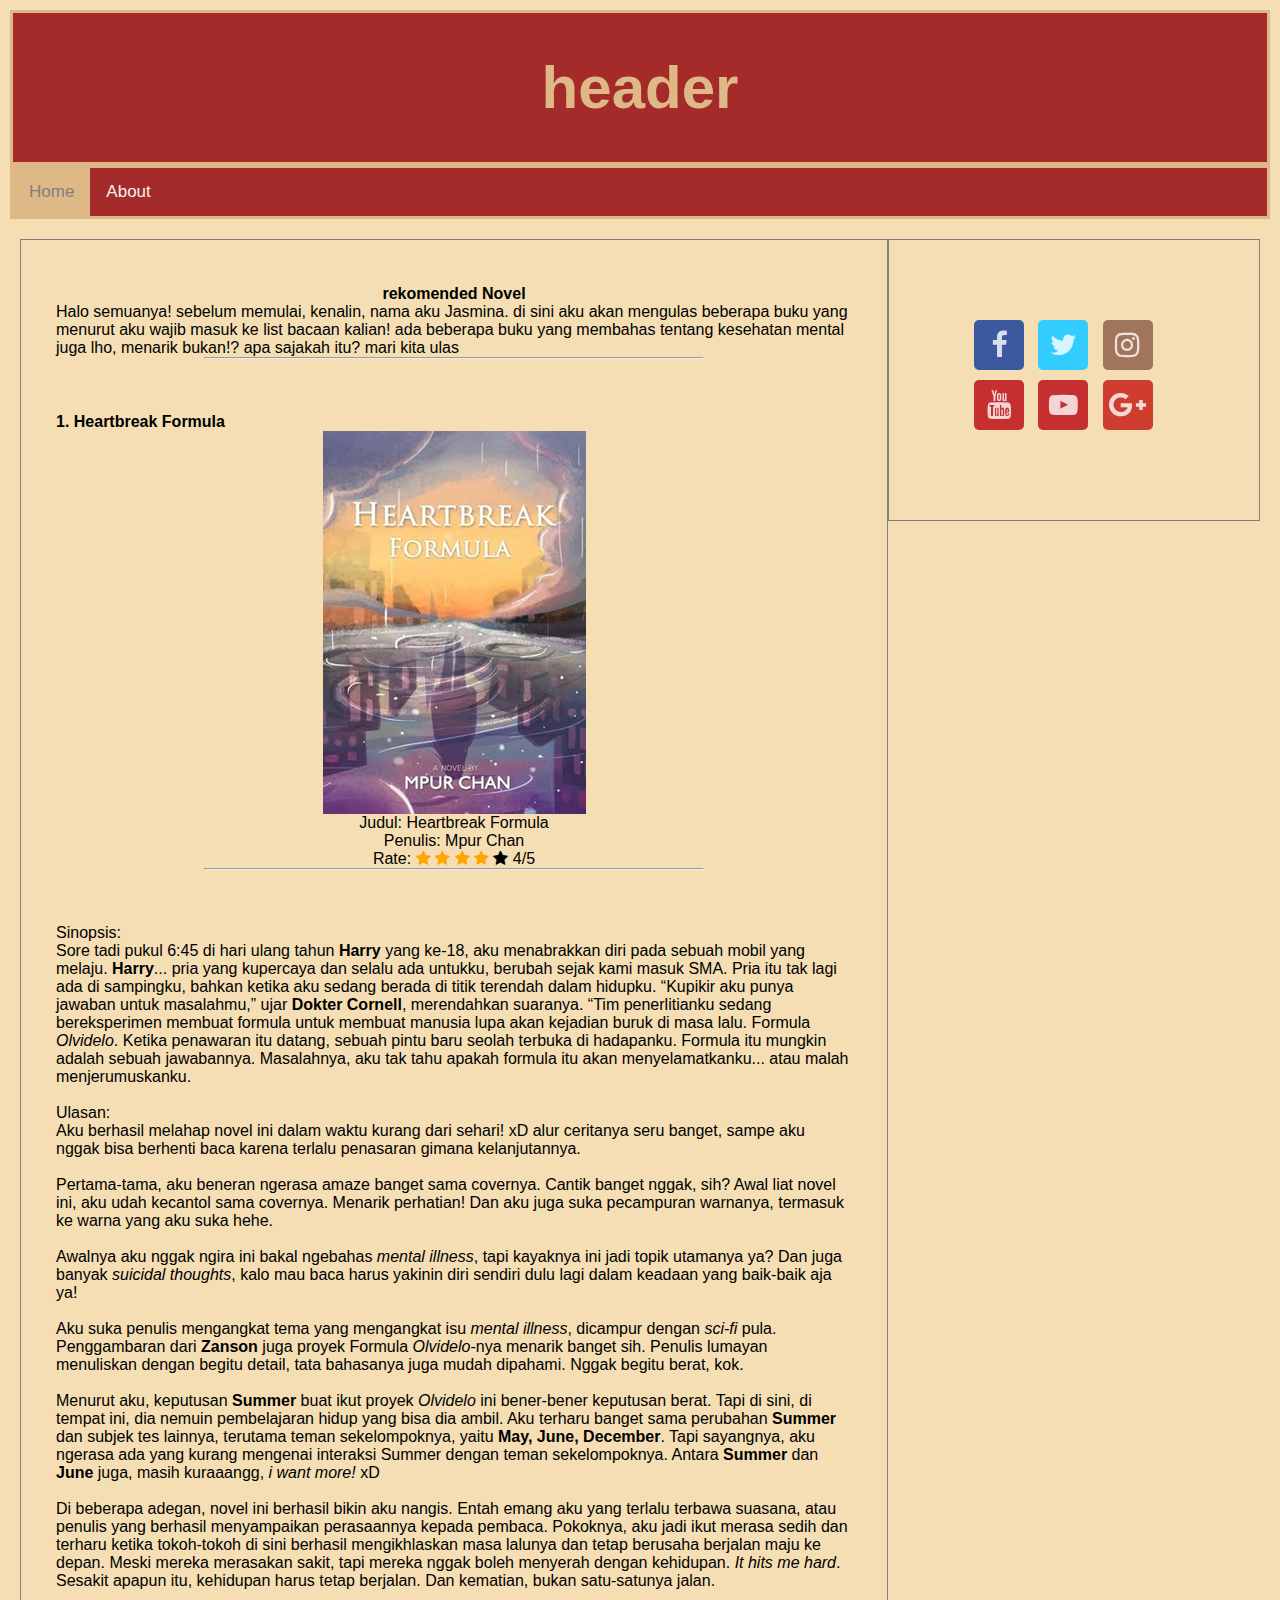
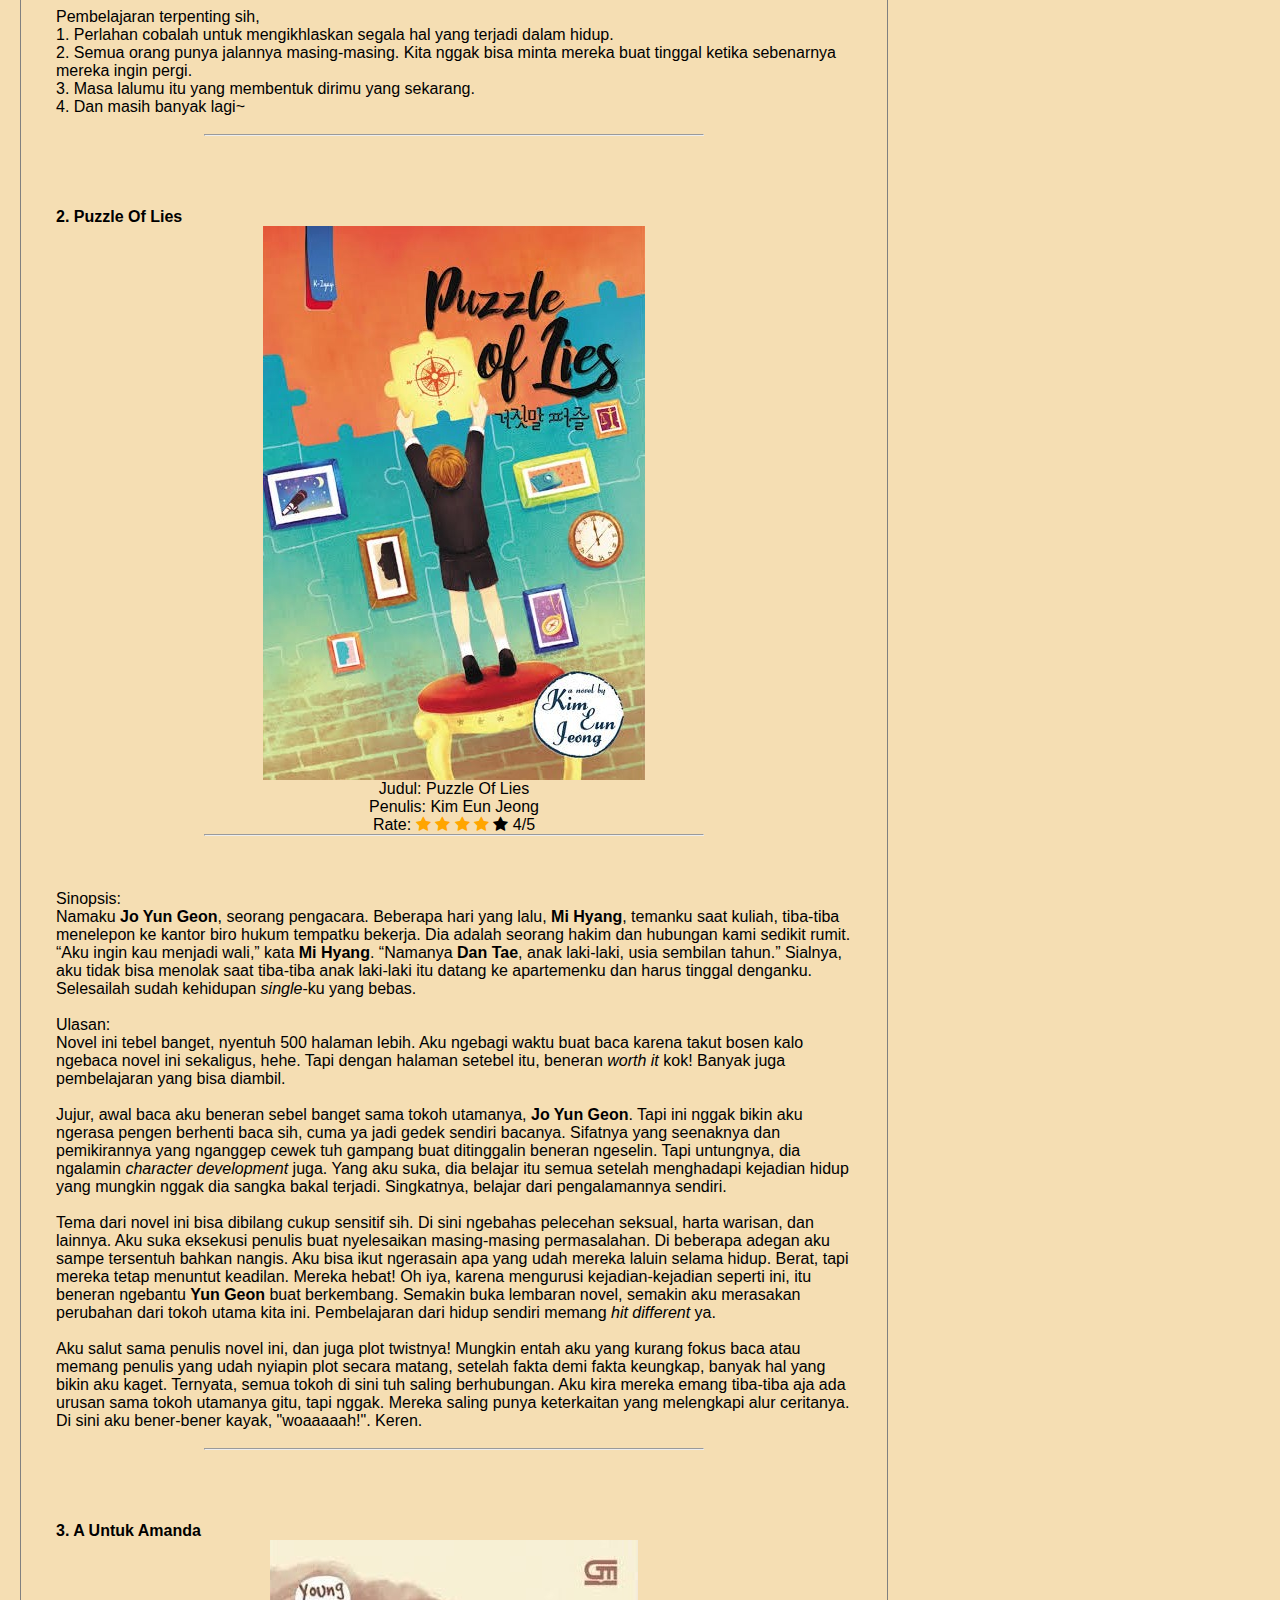
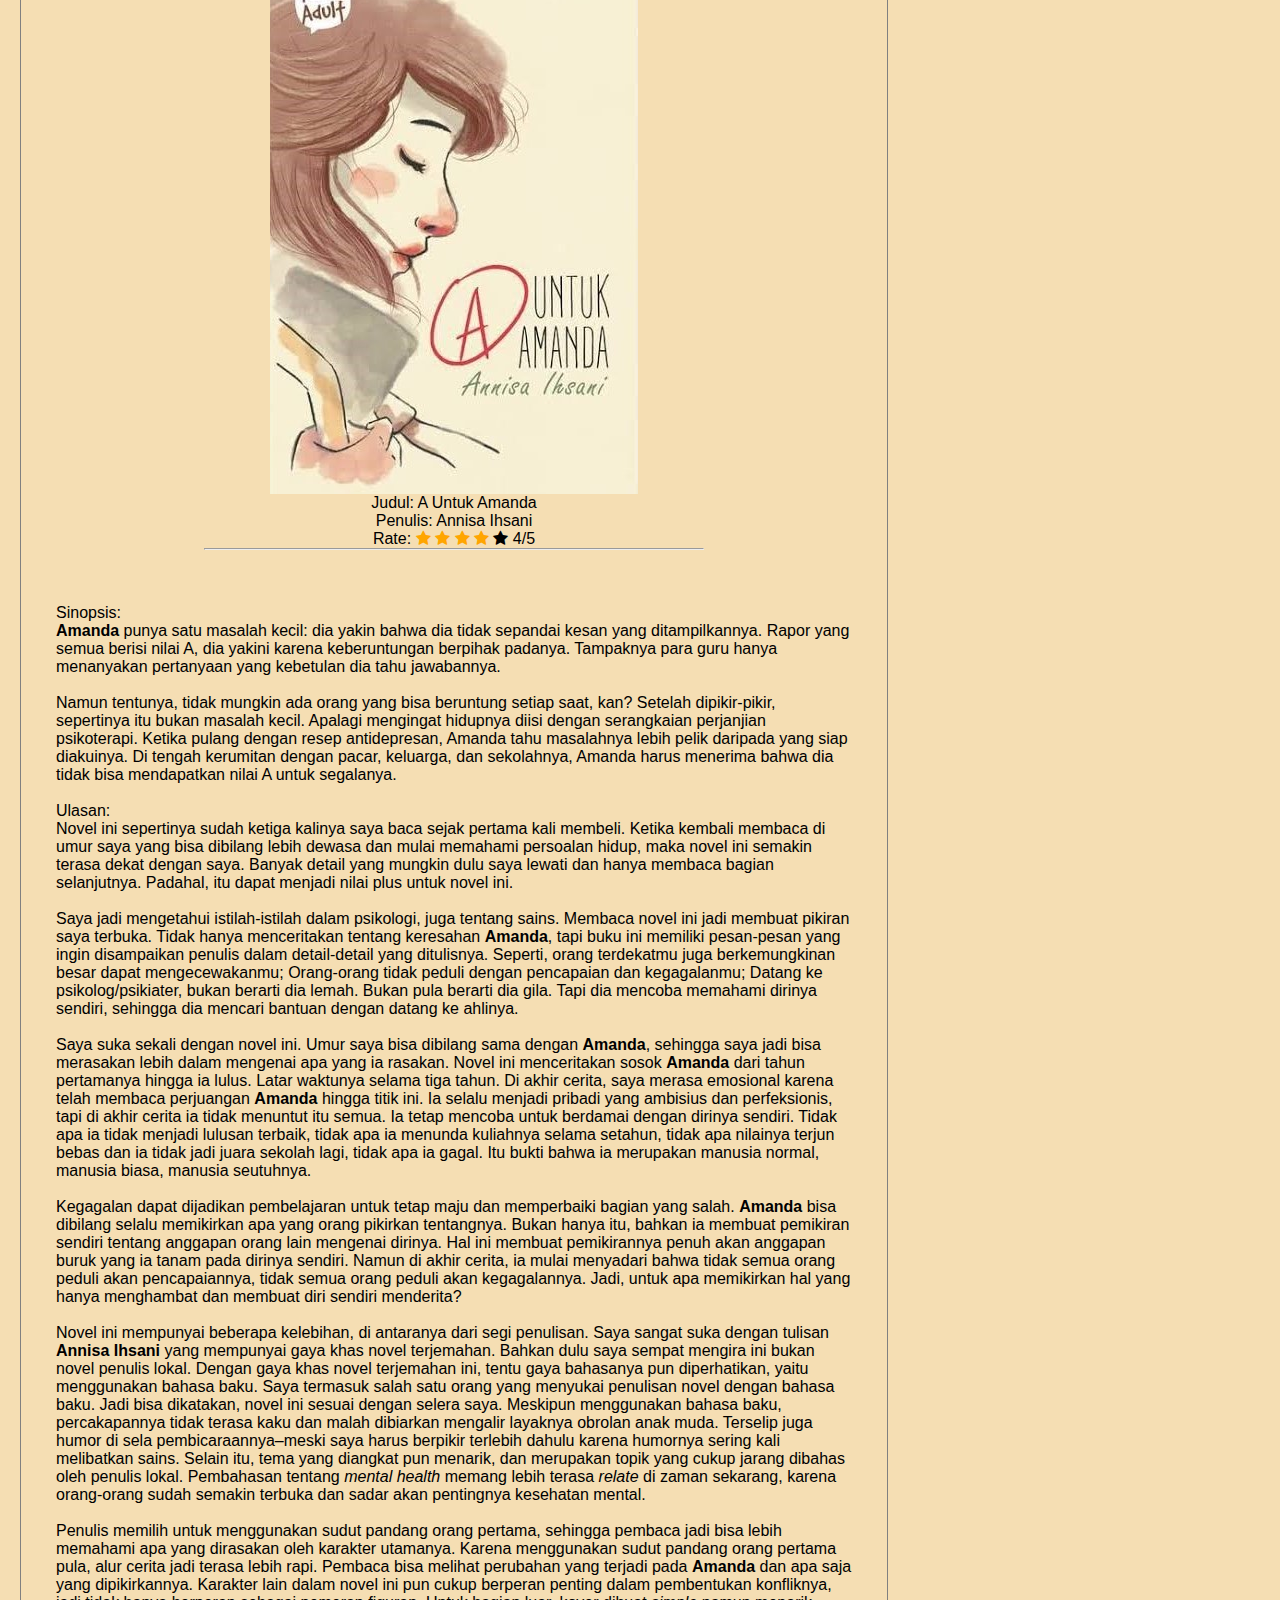
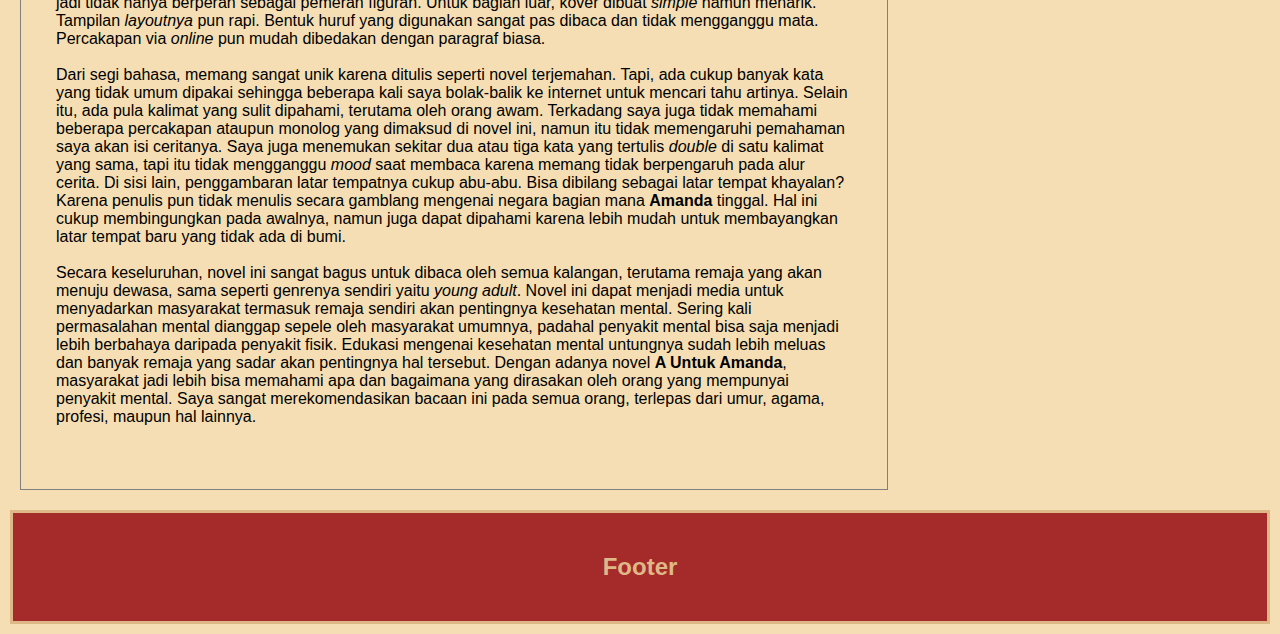
<file: index.html>
<!DOCTYPE html>
<html lang="en" >
<head>
  <meta charset="UTF-8">
  <title>review novel</title>
  <link rel="stylesheet" href="style.css">
  <link rel='stylesheet' href='https:////netdna.bootstrapcdn.com/font-awesome/4.0.3/css/font-awesome.css'><link rel="stylesheet" href="./style.css">
</head>

<body>
<!--header-->
<header>
  <p id="header"><b>header</b></p>
</header>
<!--nav-->
<div class="topnav">
  <a class="active" href="#home">Home</a>
  <a href="">About</a>
</div>


<!--content-->
<main>
  <!--article-->
  <article>
    <main>
      <div class="wrapper">
      <div class="main">
  
            <!--judul artikel-->
          <p id="a1"><b>rekomended Novel</b> </p> 
  
            <!--pengenalan penulis-->
          <p>Halo semuanya! sebelum memulai, kenalin, nama aku Jasmina. di sini aku akan mengulas beberapa buku yang menurut aku wajib masuk ke list bacaan kalian! ada beberapa buku yang membahas tentang kesehatan mental juga lho, menarik bukan!? apa sajakah itu? mari kita ulas </p>
  <hr> <br> <br>
  
  <br>
  <p> <b> 1. Heartbreak Formula</b></p>
  <!--gambar-->
  
  <img src="breakheart.png" alt="" srcset="">
  
  <!--keterangan buku-->
  <p id="a1"> Judul: Heartbreak Formula</p>
  <p id="a1"> Penulis: Mpur Chan</p>
  
  <!--rating-->
  <p id="a1"><span class="heading">Rate:</span>
  <span class="fa fa-star checked"></span>
  <span class="fa fa-star checked"></span>
  <span class="fa fa-star checked"></span>
  <span class="fa fa-star checked"></span>
  <span class="fa fa-star"></span>
  <span class="heading">4/5</span></p>
  <hr><br><br>
  <br>
  
  <!--sinopsis-->
  <p> Sinopsis: </p>
  <p> Sore tadi pukul 6:45 di hari ulang tahun <b>Harry</b> yang ke-18, aku menabrakkan diri pada sebuah mobil yang melaju.
  <b>Harry</b>... pria yang kupercaya dan selalu ada untukku, berubah sejak kami masuk SMA.
  Pria itu tak lagi ada di sampingku, bahkan ketika aku sedang berada di titik terendah dalam hidupku.
  “Kupikir aku punya jawaban untuk masalahmu,” ujar <b>Dokter Cornell</b>, merendahkan suaranya. “Tim penerlitianku sedang bereksperimen membuat formula untuk membuat manusia lupa akan kejadian buruk di masa lalu. Formula <i>Olvidelo</i>.
  Ketika penawaran itu datang, sebuah pintu baru seolah terbuka di hadapanku.
  Formula itu mungkin adalah sebuah jawabannya. Masalahnya, aku tak tahu apakah formula itu akan menyelamatkanku... atau malah menjerumuskanku.
  </p>
  <br>
  <!--ulasan-->
  <p> Ulasan: </p>
  <p>Aku berhasil melahap novel ini dalam waktu kurang dari sehari! xD alur ceritanya seru banget, sampe aku nggak bisa berhenti baca karena terlalu penasaran gimana kelanjutannya. <br>
  <br>
  Pertama-tama, aku beneran ngerasa amaze banget sama covernya. Cantik banget nggak, sih? Awal liat novel ini, aku udah kecantol sama covernya. Menarik perhatian! Dan aku juga suka pecampuran warnanya, termasuk ke warna yang aku suka hehe. <br>
  <br>
  Awalnya aku nggak ngira ini bakal ngebahas <i>mental illness</i>, tapi kayaknya ini jadi topik utamanya ya? Dan juga banyak <i>suicidal thoughts</i>, kalo mau baca harus yakinin diri sendiri dulu lagi dalam keadaan yang baik-baik aja ya! <br>
  <br>
  Aku suka penulis mengangkat tema yang mengangkat isu <i>mental illness</i>, dicampur dengan <i>sci-fi</i> pula. Penggambaran dari <b>Zanson</b> juga proyek Formula <i>Olvidelo</i>-nya menarik banget sih. Penulis lumayan menuliskan dengan begitu detail, tata bahasanya juga mudah dipahami. Nggak begitu berat, kok. <br>
  <br>
  Menurut aku, keputusan <b>Summer</b> buat ikut proyek <i>Olvidelo</i> ini bener-bener keputusan berat. Tapi di sini, di tempat ini, dia nemuin pembelajaran hidup yang bisa dia ambil. Aku terharu banget sama perubahan <b>Summer</b> dan subjek tes lainnya, terutama teman sekelompoknya, yaitu <b>May, June, December</b>. Tapi sayangnya, aku ngerasa ada yang kurang mengenai interaksi Summer dengan teman sekelompoknya. Antara <b>Summer</b> dan <b>June</b> juga, masih kuraaangg, <i>i want more!</i> xD <br>
  <br>
  Di beberapa adegan, novel ini berhasil bikin aku nangis. Entah emang aku yang terlalu terbawa suasana, atau penulis yang berhasil menyampaikan perasaannya kepada pembaca. Pokoknya, aku jadi ikut merasa sedih dan terharu ketika tokoh-tokoh di sini berhasil mengikhlaskan masa lalunya dan tetap berusaha berjalan maju ke depan. Meski mereka merasakan sakit, tapi mereka nggak boleh menyerah dengan kehidupan. <i>It hits me hard</i>. Sesakit apapun itu, kehidupan harus tetap berjalan. Dan kematian, bukan satu-satunya jalan. <br>
  <br>
  Pembelajaran terpenting sih,<br>
  1. Perlahan cobalah untuk mengikhlaskan segala hal yang terjadi dalam hidup. <br>
  2. Semua orang punya jalannya masing-masing. Kita nggak bisa minta mereka buat tinggal ketika sebenarnya mereka ingin pergi. <br>
  3. Masa lalumu itu yang membentuk dirimu yang sekarang. <br>
  4. Dan masih banyak lagi~ <br>
  </p> 
  <br>
  <hr>
  <br>
  <br>
  <br><br>
  <!--ulasan buku 2-->
  <p><b>2. Puzzle Of Lies</b></p>
  
  <img src="puzzle.jpeg" alt="">
  
  <p id="a1">Judul: Puzzle Of Lies</p>
  <p id="a1">Penulis: Kim Eun Jeong</p>
  
  <p id="a1"><span class="heading">Rate:</span>
    <span class="fa fa-star checked"></span>
    <span class="fa fa-star checked"></span>
    <span class="fa fa-star checked"></span>
    <span class="fa fa-star checked"></span>
    <span class="fa fa-star"></span>
    <span class="heading">4/5</span></p>
    <hr><br><br>
    <br>
    
  
    
    <p>Sinopsis:</p>
  
    <p>Namaku <b>Jo Yun Geon</b>, seorang pengacara.
      Beberapa hari yang lalu, <b>Mi Hyang</b>, temanku saat kuliah, tiba-tiba menelepon ke kantor biro hukum tempatku bekerja. Dia adalah seorang hakim dan hubungan kami sedikit rumit.
      “Aku ingin kau menjadi wali,” kata <b>Mi Hyang</b>. “Namanya <b>Dan Tae</b>, anak laki-laki, usia sembilan tahun.”
      Sialnya, aku tidak bisa menolak saat tiba-tiba anak laki-laki itu datang ke apartemenku dan harus tinggal denganku. 
      Selesailah sudah kehidupan <i>single</i>-ku yang bebas.
      </p>
  
  <br>
      <p>Ulasan:</p>
  
      <p>Novel ini tebel banget, nyentuh 500 halaman lebih. Aku ngebagi waktu buat baca karena takut bosen kalo ngebaca novel ini sekaligus, hehe. Tapi dengan halaman setebel itu, beneran <i>worth it</i> kok! Banyak juga pembelajaran yang bisa diambil. <br>
  <br>
  Jujur, awal baca aku beneran sebel banget sama tokoh utamanya, <b>Jo Yun Geon</b>. Tapi ini nggak bikin aku ngerasa pengen berhenti baca sih, cuma ya jadi gedek sendiri bacanya. Sifatnya yang seenaknya dan pemikirannya yang nganggep cewek tuh gampang buat ditinggalin beneran ngeselin. Tapi untungnya, dia ngalamin <i>character development</i> juga. Yang aku suka, dia belajar itu semua setelah menghadapi kejadian hidup yang mungkin nggak dia sangka bakal terjadi. Singkatnya, belajar dari pengalamannya sendiri. <br>
  <br>
  Tema dari novel ini bisa dibilang cukup sensitif sih. Di sini ngebahas pelecehan seksual, harta warisan, dan lainnya. Aku suka eksekusi penulis buat nyelesaikan masing-masing permasalahan. Di beberapa adegan aku sampe tersentuh bahkan nangis. Aku bisa ikut ngerasain apa yang udah mereka laluin selama hidup. Berat, tapi mereka tetap menuntut keadilan. Mereka hebat! Oh iya, karena mengurusi kejadian-kejadian seperti ini, itu beneran ngebantu <b>Yun Geon</b> buat berkembang. Semakin buka lembaran novel, semakin aku merasakan perubahan dari tokoh utama kita ini. Pembelajaran dari hidup sendiri memang <i>hit different</i> ya. <br>
  <br>
  Aku salut sama penulis novel ini, dan juga plot twistnya! Mungkin entah aku yang kurang fokus baca atau memang penulis yang udah nyiapin plot secara matang, setelah fakta demi fakta keungkap, banyak hal yang bikin aku kaget. Ternyata, semua tokoh di sini tuh saling berhubungan. Aku kira mereka emang tiba-tiba aja ada urusan sama tokoh utamanya gitu, tapi nggak. Mereka saling punya keterkaitan yang melengkapi alur ceritanya. Di sini aku bener-bener kayak, "woaaaaah!". Keren. <br>
      </p>
  <br>
      <hr><br><br>
      <br><br>
  
      <p><b>3. A Untuk Amanda</b></p>
  
      <img src="Amanda.jpg " alt="Amanda" >
      
      <p id="a1">Judul: A Untuk Amanda</p>
      <p id="a1">Penulis: Annisa Ihsani</p>
      
      <p id="a1"><span class="heading">Rate:</span>
        <span class="fa fa-star checked"></span>
        <span class="fa fa-star checked"></span>
        <span class="fa fa-star checked"></span>
        <span class="fa fa-star checked"></span>
        <span class="fa fa-star"></span>
        <span class="heading">4/5</span></p>
        <hr><br><br>
        <br>
  
        <p>Sinopsis:</p>
  
        <p><b>Amanda</b> punya satu masalah kecil: dia yakin bahwa dia tidak sepandai kesan yang ditampilkannya. Rapor yang semua berisi nilai A, dia yakini karena keberuntungan berpihak padanya. Tampaknya para guru hanya menanyakan pertanyaan yang kebetulan dia tahu jawabannya. <br>
         <br>
          Namun tentunya, tidak mungkin ada orang yang bisa beruntung setiap saat, kan? 
          Setelah dipikir-pikir, sepertinya itu bukan masalah kecil. Apalagi mengingat hidupnya diisi dengan serangkaian perjanjian psikoterapi. Ketika pulang dengan resep antidepresan, Amanda tahu masalahnya lebih pelik daripada yang siap diakuinya.
          Di tengah kerumitan dengan pacar, keluarga, dan sekolahnya, Amanda harus menerima bahwa dia tidak bisa mendapatkan nilai A untuk segalanya.
          </p>
  <br>
          <p>Ulasan:</p>
  
          <p>Novel ini sepertinya sudah ketiga kalinya saya baca sejak pertama kali membeli. Ketika kembali membaca di umur saya yang bisa dibilang lebih dewasa dan mulai memahami persoalan hidup, maka novel ini semakin terasa dekat dengan saya. Banyak detail yang mungkin dulu saya lewati dan hanya membaca bagian selanjutnya. Padahal, itu dapat menjadi nilai plus untuk novel ini. <br>
          <br>
          Saya jadi mengetahui istilah-istilah dalam psikologi, juga tentang sains. Membaca novel ini jadi membuat pikiran saya terbuka. Tidak hanya menceritakan tentang keresahan <b>Amanda</b>, tapi buku ini memiliki pesan-pesan yang ingin disampaikan penulis dalam detail-detail yang ditulisnya. Seperti, orang terdekatmu juga berkemungkinan besar dapat mengecewakanmu; Orang-orang tidak peduli dengan pencapaian dan kegagalanmu; Datang ke psikolog/psikiater, bukan berarti dia lemah. Bukan pula berarti dia gila. Tapi dia mencoba memahami dirinya sendiri, sehingga dia mencari bantuan dengan datang ke ahlinya. <br>
          <br>
          Saya suka sekali dengan novel ini. Umur saya bisa dibilang sama dengan <b>Amanda</b>, sehingga saya jadi bisa merasakan lebih dalam mengenai apa yang ia rasakan. Novel ini menceritakan sosok <b>Amanda</b> dari tahun pertamanya hingga ia lulus. Latar waktunya selama tiga tahun. Di akhir cerita, saya merasa emosional karena telah membaca perjuangan <b>Amanda</b> hingga titik ini. Ia selalu menjadi pribadi yang ambisius dan perfeksionis, tapi di akhir cerita ia tidak menuntut itu semua. Ia tetap mencoba untuk berdamai dengan dirinya sendiri. Tidak apa ia tidak menjadi lulusan terbaik, tidak apa ia menunda kuliahnya selama setahun, tidak apa nilainya terjun bebas dan ia tidak jadi juara sekolah lagi, tidak apa ia gagal. Itu bukti bahwa ia merupakan manusia normal, manusia biasa, manusia seutuhnya. <br>
          <br>
          Kegagalan dapat dijadikan pembelajaran untuk tetap maju dan memperbaiki bagian yang salah. <b>Amanda</b> bisa dibilang selalu memikirkan apa yang orang pikirkan tentangnya. Bukan hanya itu, bahkan ia membuat pemikiran sendiri tentang anggapan orang lain mengenai dirinya. Hal ini membuat pemikirannya penuh akan anggapan buruk yang ia tanam pada dirinya sendiri. Namun di akhir cerita, ia mulai menyadari bahwa tidak semua orang peduli akan pencapaiannya, tidak semua orang peduli akan kegagalannya. Jadi, untuk apa memikirkan hal yang hanya menghambat dan membuat diri sendiri menderita? <br>
          <br>
          Novel ini mempunyai beberapa kelebihan, di antaranya dari segi penulisan. Saya sangat suka dengan tulisan <b>Annisa Ihsani</b> yang mempunyai gaya khas novel terjemahan. Bahkan dulu saya sempat mengira ini bukan novel penulis lokal. Dengan gaya khas novel terjemahan ini, tentu gaya bahasanya pun diperhatikan, yaitu menggunakan bahasa baku. Saya termasuk salah satu orang yang menyukai penulisan novel dengan bahasa baku. Jadi bisa dikatakan, novel ini sesuai dengan selera saya. Meskipun menggunakan bahasa baku, percakapannya tidak terasa kaku dan malah dibiarkan mengalir layaknya obrolan anak muda. Terselip juga humor di sela pembicaraannya–meski saya harus berpikir terlebih dahulu karena humornya sering kali melibatkan sains. Selain itu, tema yang diangkat pun menarik, dan merupakan topik yang cukup jarang dibahas oleh penulis lokal. Pembahasan tentang <i>mental health</i> memang lebih terasa <i>relate</i> di zaman sekarang, karena orang-orang sudah semakin terbuka dan sadar akan pentingnya kesehatan mental. <br>
          <br>
          Penulis memilih untuk menggunakan sudut pandang orang pertama, sehingga pembaca jadi bisa lebih memahami apa yang dirasakan oleh karakter utamanya. Karena menggunakan sudut pandang orang pertama pula, alur cerita jadi terasa lebih rapi. Pembaca bisa melihat perubahan yang terjadi pada <b>Amanda</b> dan apa saja yang dipikirkannya. Karakter lain dalam novel ini pun cukup berperan penting dalam pembentukan konfliknya, jadi tidak hanya berperan sebagai pemeran figuran. Untuk bagian luar, kover dibuat <i>simple</i> namun menarik. Tampilan <i>layoutnya</i> pun rapi. Bentuk huruf yang digunakan sangat pas dibaca dan tidak mengganggu mata. Percakapan via <i>online</i> pun mudah dibedakan dengan paragraf biasa. <br>
          <br>
          Dari segi bahasa, memang sangat unik karena ditulis seperti novel terjemahan. Tapi, ada cukup banyak kata yang tidak umum dipakai sehingga beberapa kali saya bolak-balik ke internet untuk mencari tahu artinya. Selain itu, ada pula kalimat yang sulit dipahami, terutama oleh orang awam. Terkadang saya juga tidak memahami beberapa percakapan ataupun monolog yang dimaksud di novel ini, namun itu tidak memengaruhi pemahaman saya akan isi ceritanya. Saya juga menemukan sekitar dua atau tiga kata yang tertulis <i>double</i> di satu kalimat yang sama, tapi itu tidak mengganggu <i>mood</i> saat membaca karena memang tidak berpengaruh pada alur cerita. Di sisi lain, penggambaran latar tempatnya cukup abu-abu. Bisa dibilang sebagai latar tempat khayalan? Karena penulis pun tidak menulis secara gamblang mengenai negara bagian mana <b>Amanda</b> tinggal. Hal ini cukup membingungkan pada awalnya, namun juga dapat dipahami karena lebih mudah untuk membayangkan latar tempat baru yang tidak ada di bumi. <br>
          <br>
          Secara keseluruhan, novel ini sangat bagus untuk dibaca oleh semua kalangan, terutama remaja yang akan menuju dewasa, sama seperti genrenya sendiri yaitu <i>young adult</i>. Novel ini dapat menjadi media untuk menyadarkan masyarakat termasuk remaja sendiri akan pentingnya kesehatan mental. Sering kali permasalahan mental dianggap sepele oleh masyarakat umumnya, padahal penyakit mental bisa saja menjadi lebih berbahaya daripada penyakit fisik. Edukasi mengenai kesehatan mental untungnya sudah lebih meluas dan banyak remaja yang sadar akan pentingnya hal tersebut. Dengan adanya novel <b>A Untuk Amanda</b>, masyarakat jadi lebih bisa memahami apa dan bagaimana yang dirasakan oleh orang yang mempunyai penyakit mental. Saya sangat merekomendasikan bacaan ini pada semua orang, terlepas dari umur, agama, profesi, maupun hal lainnya. <br>
          <br>
          </p>
  </article>
  <!--sidebar-->
  <aside>
    <ul class="social-icons icon-rounded icon-zoom list-unstyled list-inline"> 
      <li><a href="#"><i class="fa fa-facebook"></i></a> </li> 
      <li><a href="#"><i class="fa fa-twitter"></i></a> </li>   
      <li> <a href="#"><i class="fa fa-instagram"></i></a> </li>
      
      <li> <a href="#"><i class="fa fa-youtube"></i></a> </li> 
      <li> <a href="#"><i class="fa fa-youtube-play"></i></a> </li> 
      <li> <a href="#"><i class="fa fa-google-plus"></i></a> </li> 
    
  </aside>
</main>
<!--footer-->
<footer>
  <h2>Footer</h2>
</footer>
  
</body>
</html>
</file>
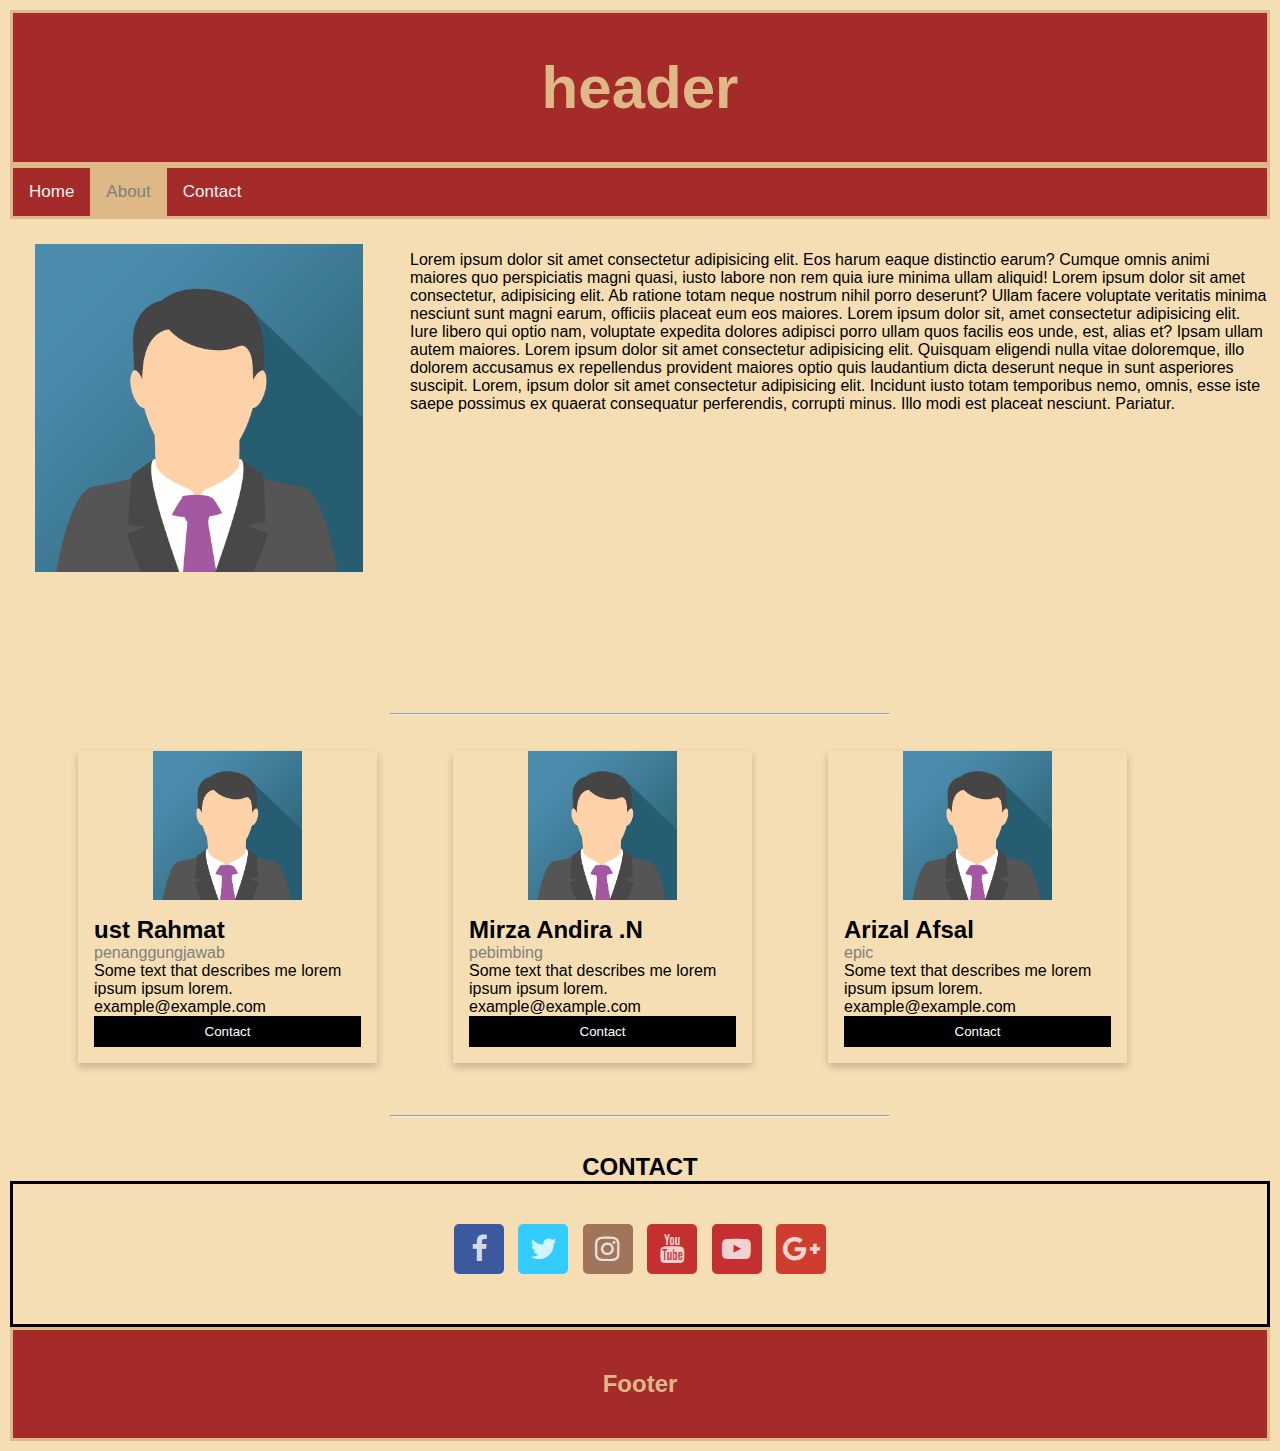
<file: outdex.html>
<!DOCTYPE html>
<html lang="en" >
<head>
  <meta charset="UTF-8">
  <title>review novel</title>
  <link rel="stylesheet" href="./style.css">
  <link rel='stylesheet' href='https:////netdna.bootstrapcdn.com/font-awesome/4.0.3/css/font-awesome.css'><link rel="stylesheet" href="./style.css">
</head>

<body>
<!--header-->
<header>
  <p id="header"><b>header</b></p>
</header>
<!--nav-->
<div class="topnav">
  <a href="index.html">Home</a>
  <a class="active" href="#about">About</a>
  <a href="#contact">Contact</a>
</div>
    <img src="img_avatar.png" id="avatar">
    <p id="i">Lorem ipsum dolor sit amet consectetur adipisicing elit. Eos harum eaque distinctio earum? Cumque omnis animi maiores quo perspiciatis magni quasi, iusto labore non rem quia iure minima ullam aliquid!
        Lorem ipsum dolor sit amet consectetur, adipisicing elit. Ab ratione totam neque nostrum nihil porro deserunt? Ullam facere voluptate veritatis minima nesciunt sunt magni earum, officiis placeat eum eos maiores.
        Lorem ipsum dolor sit, amet consectetur adipisicing elit. Iure libero qui optio nam, voluptate expedita dolores adipisci porro ullam quos facilis eos unde, est, alias et? Ipsam ullam autem maiores.
        Lorem ipsum dolor sit amet consectetur adipisicing elit. Quisquam eligendi nulla vitae doloremque, illo dolorem accusamus ex repellendus provident maiores optio quis laudantium dicta deserunt neque in sunt asperiores suscipit.
        Lorem, ipsum dolor sit amet consectetur adipisicing elit. Incidunt iusto totam temporibus nemo, omnis, esse iste saepe possimus ex quaerat consequatur perferendis, corrupti minus. Illo modi est placeat nesciunt. Pariatur.
    </p>
<hr>
<br>
<br>

<div class="row">
  <div class="column">
    <div class="card">
      <img src="img_avatar.png" alt="Jane" style="width:50%">
      <div class="container">
        <h2>ust Rahmat</h2>
        <p class="title">penanggungjawab</p>
        <p>Some text that describes me lorem ipsum ipsum lorem.</p>
        <p>example@example.com</p>
        <p><button class="button">Contact</button></p>
      </div>
    </div>
  </div>

  <div class="column">
    <div class="card">
      <img src="img_avatar.png" alt="Mike" style="width:50%">
      <div class="container">
        <h2>Mirza Andira .N</h2>
        <p class="title">pebimbing</p>
        <p>Some text that describes me lorem ipsum ipsum lorem.</p>
        <p>example@example.com</p>
        <p><button class="button">Contact</button></p>
      </div>
    </div>
  </div>
  
  <div class="column">
    <div class="card">
      <img src="img_avatar.png" alt="John" style="width: 50%">
      <div class="container">
        <h2>Arizal Afsal</h2>
        <p class="title">epic</p>
        <p>Some text that describes me lorem ipsum ipsum lorem.</p>
        <p>example@example.com</p>
        <p><button class="button">Contact</button></p>
      </div>
    </div>
  </div>
</div>

<br>
<br>
<hr>
<br>
<br>
<h2 style="text-align:center ;" id="contact"><b>CONTACT</b></h2>
<footer id="sosmed">
  <ul class="social-icons icon-rounded icon-zoom list-unstyled list-inline"> 
    <li><a href="#"><i class="fa fa-facebook"></i></a> </li> 
    <li><a href="#"><i class="fa fa-twitter"></i></a> </li>   
    <li> <a href="#"><i class="fa fa-instagram"></i></a> </li>
    
    <li> <a href="#"><i class="fa fa-youtube"></i></a> </li> 
    <li> <a href="#"><i class="fa fa-youtube-play"></i></a> </li> 
    <li> <a href="#"><i class="fa fa-google-plus"></i></a> </li> 
  
</footer>
  
<footer>
    <h2>Footer</h2>
</footer>

  
</body>
</html>
</file>
<file: style.css>
* {
  box-sizing: border-box;
}
body{
  padding: 10px;
  font-family: Arial, Helvetica, sans-serif;
  background-color: wheat;
}
img{
  display: block;
  margin-right:auto;
  margin-left:auto;
}
hr{
  width: 500px;
  margin-left: auto;
  margin-right: auto;
}
#a1{
  text-align: center;
}
.checked {
  color: orange;
}

/*article&sidebar*/
main {
  padding: 10px;
  margin: 10px auto;
  display: flex;
  flex-flow: row wrap;
}
/*article*/
article {
  border: 1px solid gray;
  height: auto;
  padding: 25px;
  flex: 1 1 70%;
}
/*sidebar*/
aside {
  border: 1px solid gray;
  height: auto;
  padding: 80px;
  flex: 1 1 30%;
  min-width: 300px;
  top: 0;
  position: sticky;
  align-self: flex-start;
}

* {
  margin: 0;
}
/*header*/
header {
  text-align: center;
  margin: auto;
  border: 3px solid burlywood;
  color: burlywood;
  background-color: brown;
  padding: 40px;
  font-size: 60px;
}

/*footer*/
footer {
  text-align: center;
  margin-top: auto ;
  padding: 40px;
  border: 3px solid burlywood;
  color: burlywood;
  background-color: brown;
  font: 400 16px/1.15 Arial;
}

/*nav*/
.topnav {
  overflow: hidden;
  background-color:brown;
  border: 3px solid burlywood;
}
.topnav a {
  float: left;
  color: #f2f2f2;
  text-align: center;
  padding: 14px 16px;
  text-decoration: none;
  font-size: 17px;
}
.topnav a:hover {
  background-color: wheat;
  color: brown ;
}
.topnav a.active {
  background-color: burlywood;
  color: gray;
}

/*social media*/
.list-unstyled {
  padding-left: 0;
  list-style: none;
}
.list-inline li {
  display: inline-block;
  padding-right: 5px;
  padding-left: 5px;
  margin-bottom: 10px;
}
.social-icons .fa {
  font-size: 1.8em;
}
/*Change icons circle size and color here*/
.social-icons .fa {
  width: 50px;
  height: 50px;
  line-height: 50px;
  text-align: center;
  color: #FFF;
  color: rgba(255, 255, 255, 0.8);
  -webkit-transition: all 0.3s ease-in-out;
  -moz-transition: all 0.3s ease-in-out;
  -ms-transition: all 0.3s ease-in-out;
  -o-transition: all 0.3s ease-in-out;
  transition: all 0.3s ease-in-out;
}
.social-icons.icon-rounded .fa{
  border-radius:5px;
}
.social-icons .fa:hover, .social-icons .fa:active {
  color: #FFF;
  -webkit-box-shadow: 1px 1px 3px #333;
  -moz-box-shadow: 1px 1px 3px #333;
  box-shadow: 1px 1px 3px #333; 
}
.social-icons.icon-zoom .fa:hover, .social-icons.icon-zoom .fa:active { 
   -webkit-transform: scale(1.1);
  -moz-transform: scale(1.1);
  -ms-transform: scale(1.1);
  -o-transform: scale(1.1);
  transform: scale(1.1); 
}
.social-icons .fa-facebook,.social-icons .fa-facebook-square{background-color:#3C599F;}  
.social-icons .fa-google-plus,.social-icons .fa-google-plus-square{background-color:#CF3D2E;} 
.social-icons .fa-instagram{background-color:#A1755C;}
.social-icons .fa-twitter,.social-icons .fa-twitter-square{background-color:#32CCFE;} 
.social-icons .fa-youtube,.social-icons .fa-youtube-play,.social-icons .fa-youtube-square{background-color:#C52F30;}



.column {
  float: left;
  margin-left: 60px;
  width: 25%;
  margin-bottom: 16px;
  padding: 0 8px;
}

@media screen and (max-width: 650px) {
  .column {
    width: 100%;
    display: block;
  }
}

.card {
  box-shadow: 0 4px 8px 0 rgba(0, 0, 0, 0.2);
}

.container {
  padding: 16px;
}

.container::after, .row::after {
  content: "";
  clear: both;
  display: table;
}

.title {
  color: grey;
}

.button {
  border: none;
  outline: 0;
  display: inline-block;
  padding: 8px;
  color: white;
  background-color: #000;
  text-align: center;
  cursor: pointer;
  width: 100%;
}

.button:hover {
  background-color: #555;
}



#sosmed {
  text-align: center;
  margin-top: auto ;
  padding: 40px;
  border: 3px solid black;
  background-color: wheat;
  color: #000;
  font: 400 16px/1.15 Arial;
}


#avatar{
  display:inline-block;
  padding: 25px;
  height: 100mm;
  width: 100mm;
}
#i{
  margin-left: 400px ;
  margin-bottom: 300px;
  margin-top: -350px;
}
</file>
